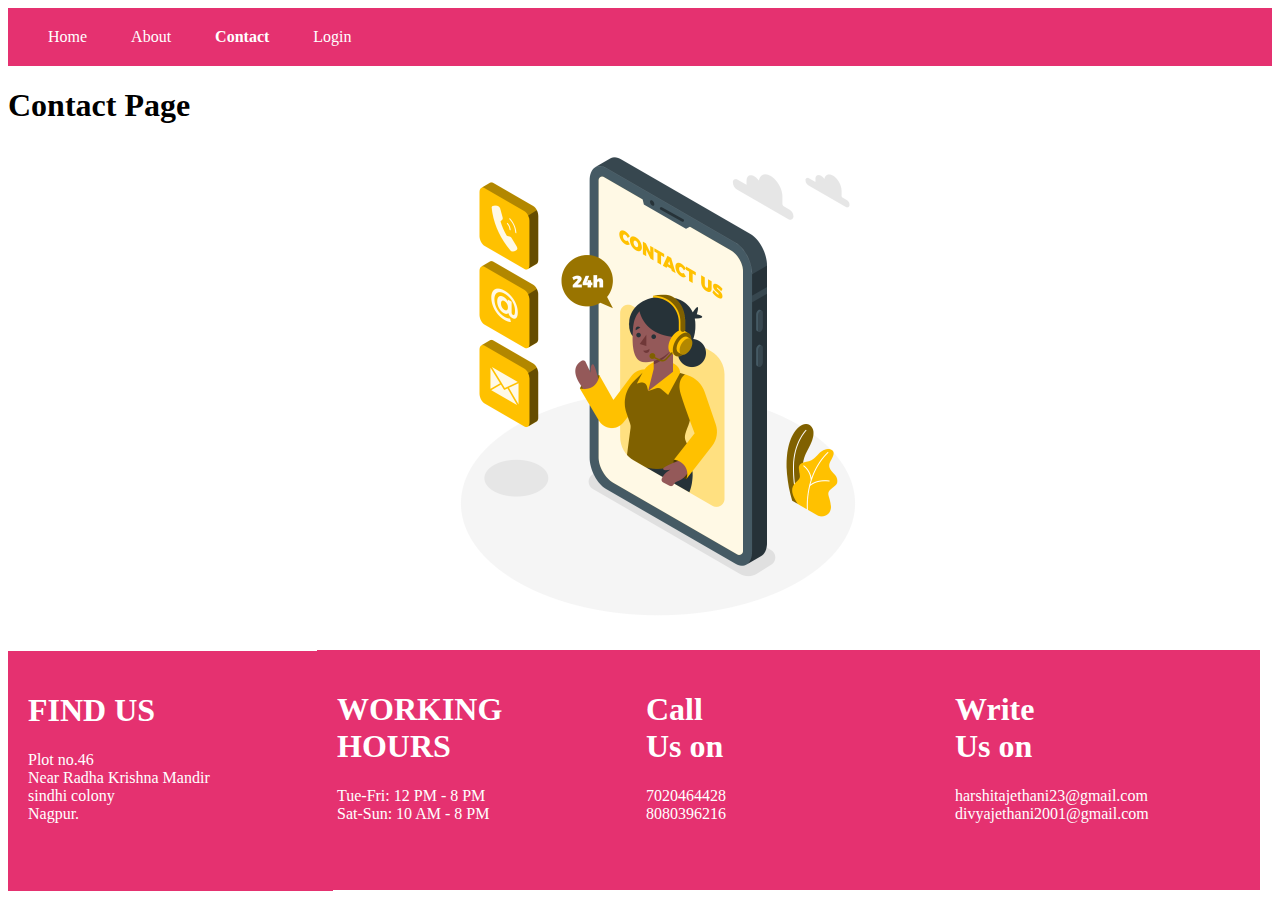
<file: pages/contact.html>
<!DOCTYPE html>
<html lang="en">
<head>
    <meta charset="UTF-8">
    <meta name="viewport" content="width=device-width, initial-scale=1.0">
    <title>Document</title>
    <link rel="stylesheet" href="./../css/contact.css" />
    <link rel="stylesheet" href="./../css/style.css" />
</head>
<body>
    <div class="navbar">
       
        <div class="nav-links">
            <a href="./../index.html" class="nav-menu">Home</a>
            <a href="./about.html" class="nav-menu">About</a>
            <a href="./contact.html" class="nav-menu nav-menu-selected">Contact</a>
            <a href="./login.html" class="nav-menu">Login</a>
        </div>
        </div>
        <h1>Contact Page</h1>
    <img src="./../image/Contact-us.png" class="contact-img"/><br />
    
    <div class="box"><h1>FIND US</h1>
    Plot no.46 <br />
    Near Radha Krishna Mandir<br />
    sindhi colony<br />
    Nagpur.</div>
  <div class="box"><h1>WORKING <br />HOURS</h1>
   Tue-Fri: 12 PM - 8 PM<br />
   Sat-Sun: 10 AM - 8 PM<br /></div>
   <div class="box"><h1>Call<br />Us on</h1>
    7020464428<br />
    8080396216<br /></div>
    <div class="box"><h1>Write <br />Us on</h1>
        harshitajethani23@gmail.com<br />
        divyajethani2001@gmail.com<br /></div>
       
    
    
</body>
</html>
</file>
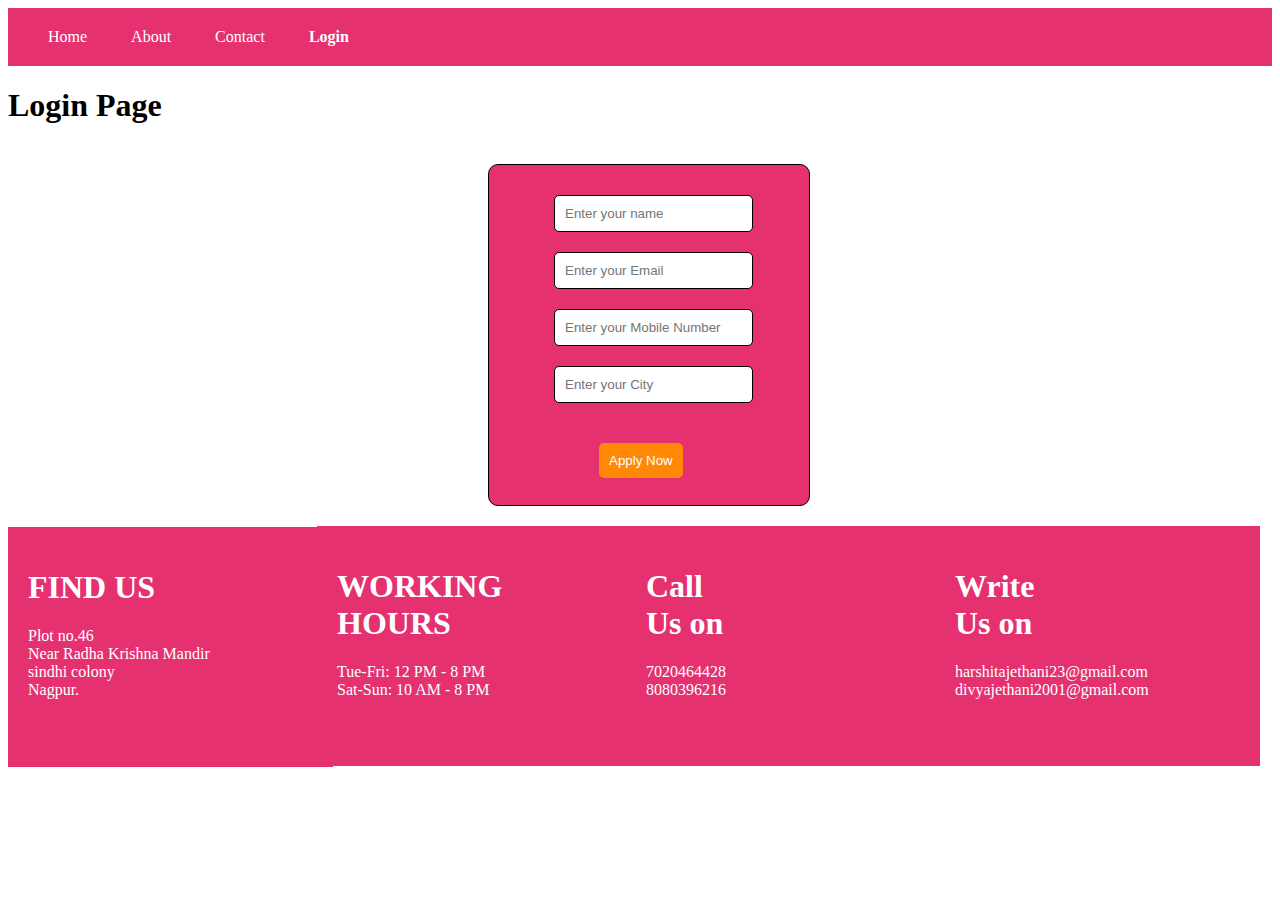
<file: pages/login.html>
<!DOCTYPE html>
<html lang="en">
<head>
    <meta charset="UTF-8">
    <meta name="viewport" content="width=device-width, initial-scale=1.0">
    <title>Document</title>
    <link rel="stylesheet" href="./../css/login.css" />
    <link rel="stylesheet" href="./../css/style.css" />
</head>
<body>
    <div class="navbar">
       
        <div class="nav-links">
            <a href="./../index.html" class="nav-menu">Home</a>
            <a href="./about.html" class="nav-menu">About</a>
            <a href="./contact.html" class="nav-menu">Contact</a>
            <a href="./login.html" class="nav-menu nav-menu-selected">Login</a>
        </div>
        </div>
        <h1>Login Page</h1>
    <div class="card-2">
        <input type="text" placeholder="Enter your name" class="inputbox" required/>
        <input type="email" placeholder="Enter your Email" class="inputbox" required/>
        <input type="text" placeholder="Enter your Mobile Number" class="inputbox" required/>
        <input type="text" placeholder="Enter your City" class="inputbox" required/>
        <button class="btn">Apply Now</button>
    </div>
    <div class="box"><h1>FIND US</h1>
        Plot no.46 <br />
        Near Radha Krishna Mandir<br />
        sindhi colony<br />
        Nagpur.
       </div>
      <div class="box"><h1>WORKING <br />HOURS</h1>
       Tue-Fri: 12 PM - 8 PM<br />
       Sat-Sun: 10 AM - 8 PM<br /></div>
       <div class="box"><h1>Call<br />Us on</h1>
        7020464428<br />
        8080396216<br /></div>
        <div class="box"><h1>Write <br />Us on</h1>
            harshitajethani23@gmail.com<br />
            divyajethani2001@gmail.com<br /></div>
</body>
</html>
</file>
<file: css/contact.css>
.contact-img {
    height:500px;
    margin-top:-20px;
    margin-left:400px;
}
</file>
<file: css/style.css>
.navbar {
   
    background-color:#e53170;
    padding:20px;
}


.nav-menu {
    text-decoration:none;
    margin:10px 10px;
    padding:20px 10px;
    color: white;
}

.nav-menu-selected {
    
    font-weight: bold;
}
.logo {
    height:40px;
    display: inline-block;
    
}
.box {
    height:200px;
    width:285px;
    background-color: #e53170;
    color:white;
    margin-right:-20px;
    padding:20px;
    display:inline-block;
    margin-top:20px;
}
.name {
    font-weight:bold;
}
</file>
<file: css/login.css>
.card-2 {
    height:300px;
    width:280px;
    margin-top:40px;
    margin-left:480px;
    border:black solid 1px;
    padding:20px;
    background-color:#e53170;
    border-radius:10px;
}
.card-2:hover {
    box-shadow: 1px 1px 2px 2px gray;
}
.inputbox {
    margin:10px 45px;
    border-radius:5px;
    border:1px solid black;
    padding:10px;
    background-color:white;
    
    
}
.btn {
    background-color:#ff8906;
    margin-left:90px;
    margin-top:30px;
    border-radius:5px;
    border:none;
    color:white;
    padding:10px;
    }
.btn:hover {
    box-shadow: 1px 1px 2px 2px whitesmoke;
    
}
</file>
